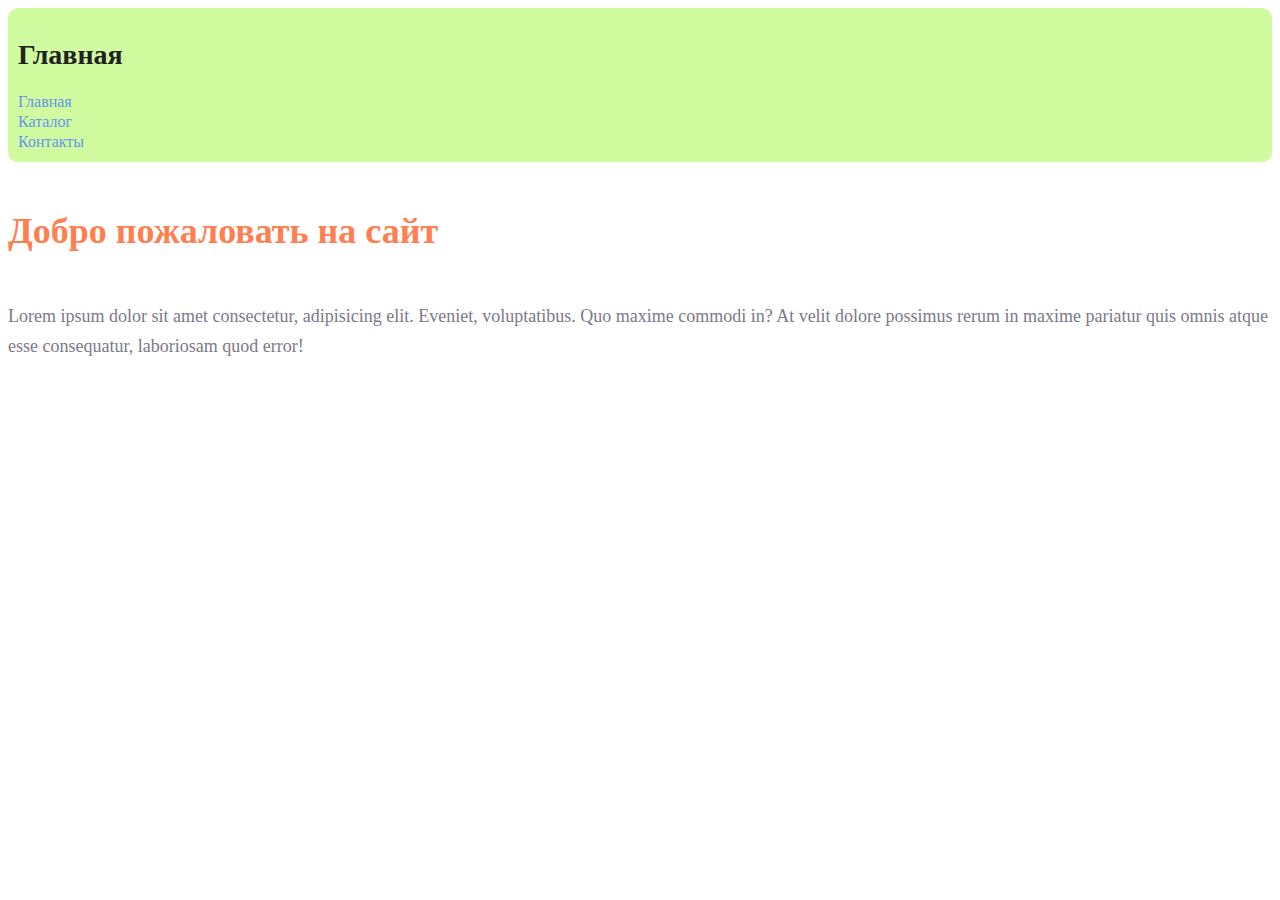
<file: index.html>
<!DOCTYPE html>
<html lang="en">
<head>
    <meta charset="UTF-8">
    <meta name="viewport" content="width=device-width, initial-scale=1.0">
    <title>Document</title>
    <link rel="stylesheet" href="./styles/style.css">
</head>
<body>
    <header>
        <h1 class="StrName">Главная</h1>
        <nav>
            <a href="./index.html"><div class="shortcut">Главная</div></a>
            <a href="./catalog/catalog.html"><div class="shortcut">Каталог</div></a>
            <a href="./contacts.html"><div class="shortcut">Контакты</div></a>
        </nav>
    </header>
    <div>
        <h2 class="BlockName">Добро пожаловать на сайт</h2>
        <p class="TextBlock">Lorem ipsum dolor sit amet consectetur, adipisicing elit. Eveniet, voluptatibus. Quo maxime commodi in? At velit dolore possimus rerum in maxime pariatur quis omnis atque esse consequatur, laboriosam quod error!</p>
    </div>
    
</body>
</html>
</file>
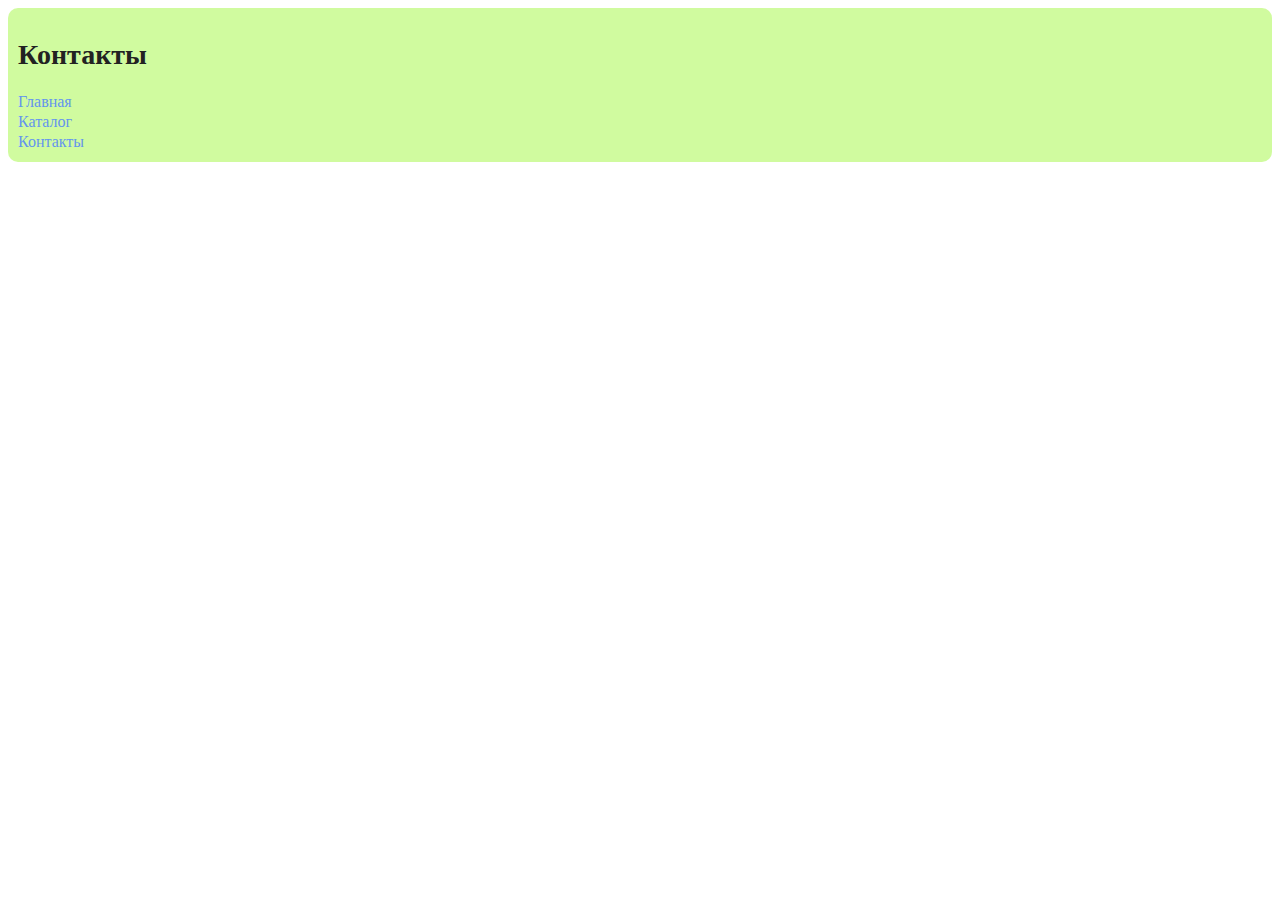
<file: contacts.html>
<!DOCTYPE html>
<html lang="en">
<head>
    <meta charset="UTF-8">
    <meta name="viewport" content="width=device-width, initial-scale=1.0">
    <link rel="stylesheet" href="./styles/style.css">
    <title>Document</title>
</head>
<body>
    <header>
        <h1 class="StrName">Контакты</h1>
        <nav>
            <a href="./index.html"><div class="shortcut">Главная</div></a>
            <a href="./catalog/catalog.html"><div class="shortcut">Каталог</div></a>
            <a href="./contacts.html"><div class="shortcut">Контакты</div></a>
        </nav>
    </header>
</body>
</html>
</file>
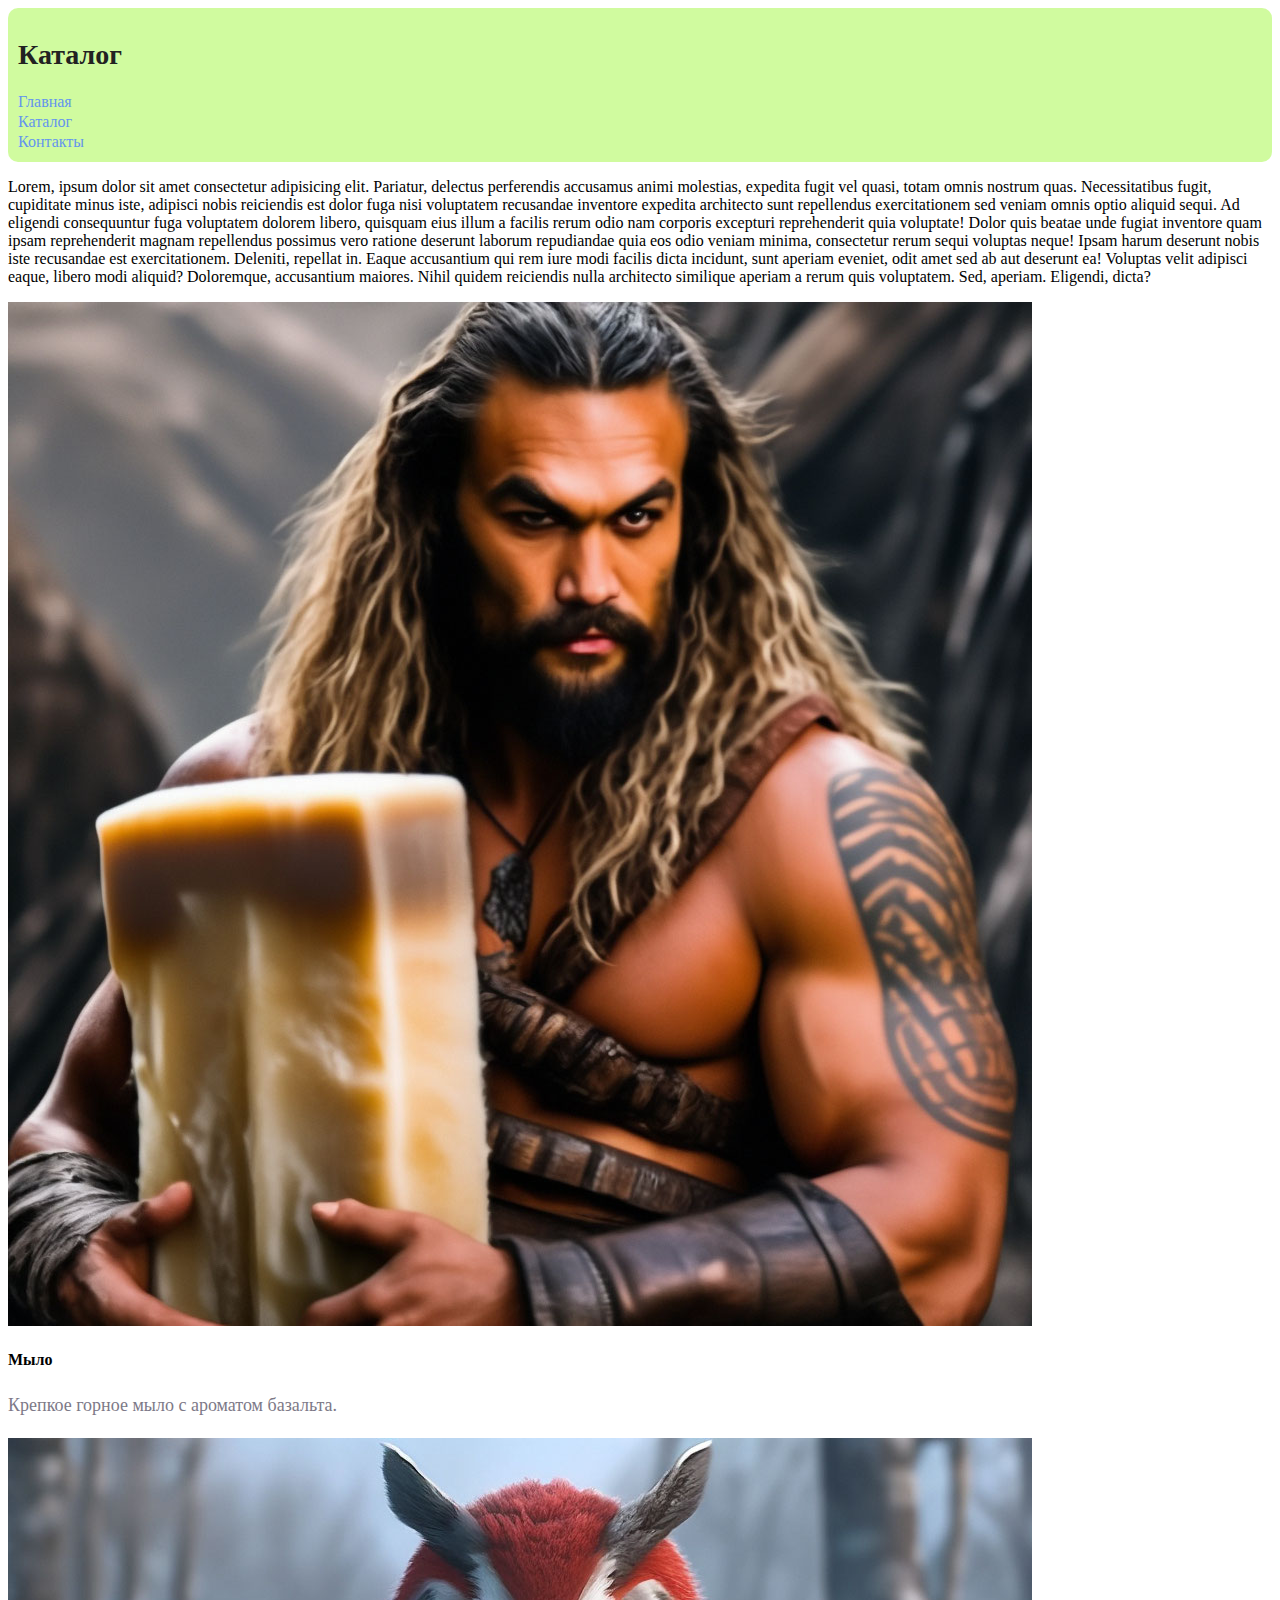
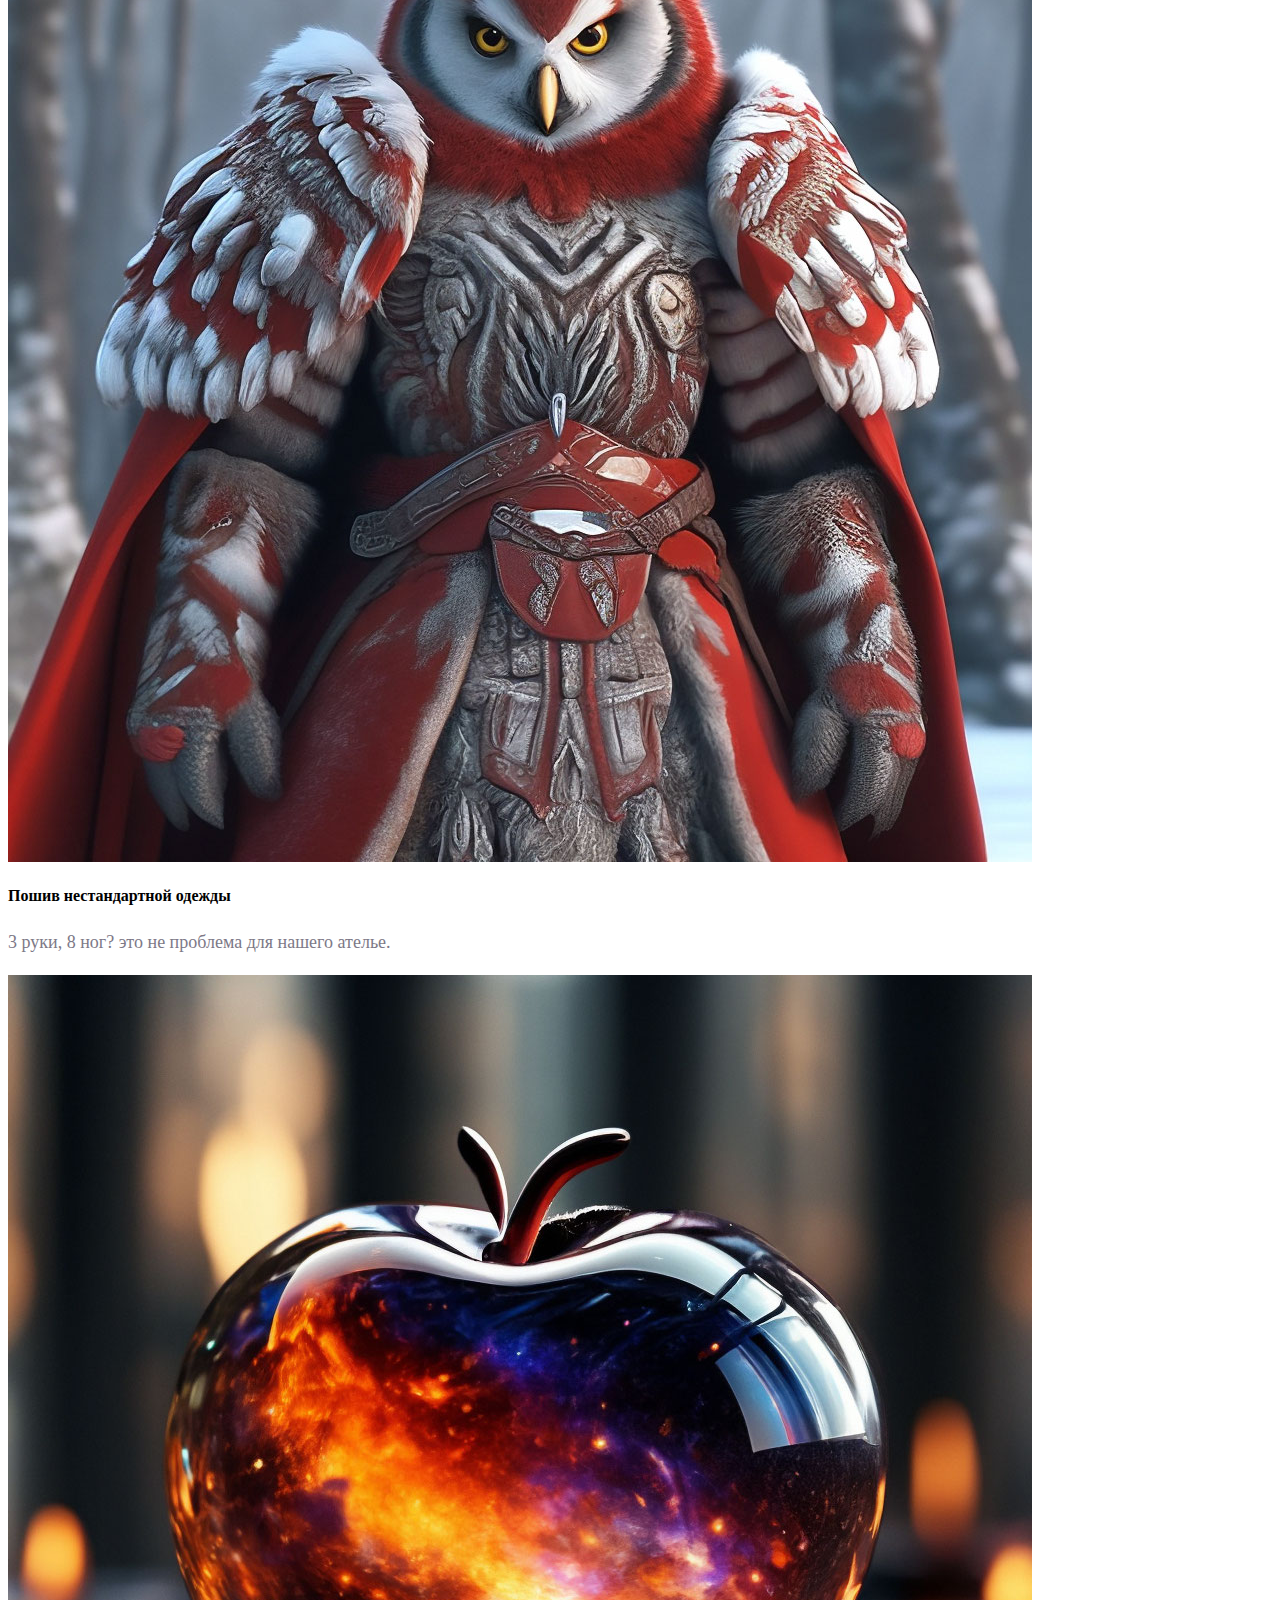
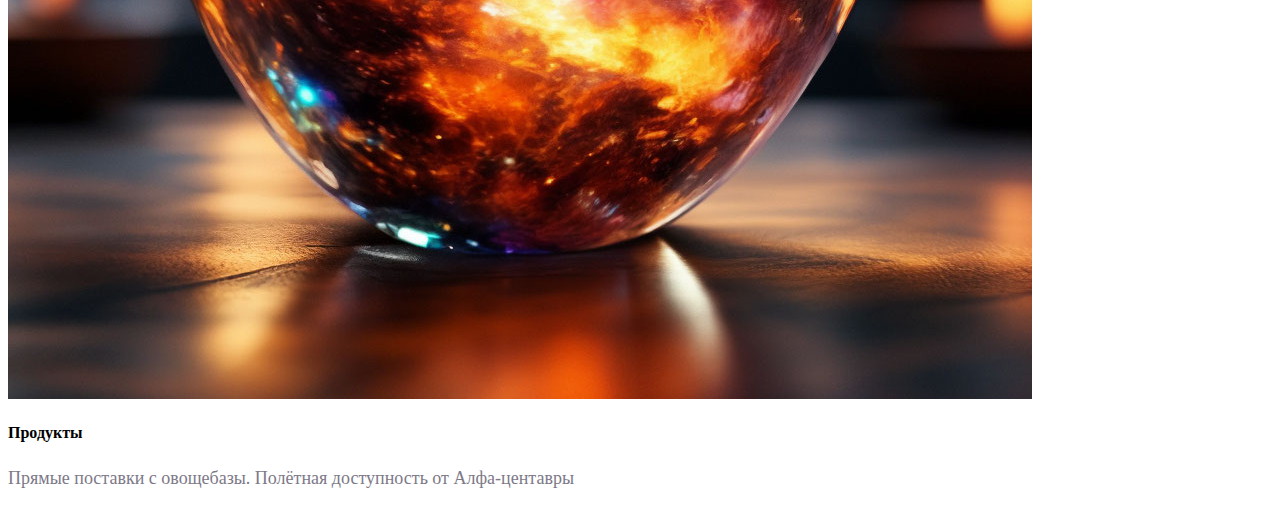
<file: catalog/catalog.html>
<!DOCTYPE html>
<html lang="en">
<head>
    <meta charset="UTF-8">
    <meta name="viewport" content="width=device-width, initial-scale=1.0">
    <title>Document</title>
    <link rel="stylesheet" href="../styles/style.css">
</head>
<body>
    <header>
        <h1 class="StrName">Каталог</h1>
        <nav>
            <a href="../index.html"><div class="shortcut">Главная</div></a>
            <a href="./catalog.html"><div class="shortcut">Каталог</div></a>
            <a href="../contacts.html"><div class="shortcut">Контакты</div></a>
        </nav>
    </header>
    <div>
        <p>Lorem, ipsum dolor sit amet consectetur adipisicing elit. Pariatur, delectus perferendis accusamus animi molestias, expedita fugit vel quasi, totam omnis nostrum quas. Necessitatibus fugit, cupiditate minus iste, adipisci nobis reiciendis est dolor fuga nisi voluptatem recusandae inventore expedita architecto sunt repellendus exercitationem sed veniam omnis optio aliquid sequi. Ad eligendi consequuntur fuga voluptatem dolorem libero, quisquam eius illum a facilis rerum odio nam corporis excepturi reprehenderit quia voluptate! Dolor quis beatae unde fugiat inventore quam ipsam reprehenderit magnam repellendus possimus vero ratione deserunt laborum repudiandae quia eos odio veniam minima, consectetur rerum sequi voluptas neque! Ipsam harum deserunt nobis iste recusandae est exercitationem. Deleniti, repellat in. Eaque accusantium qui rem iure modi facilis dicta incidunt, sunt aperiam eveniet, odit amet sed ab aut deserunt ea! Voluptas velit adipisci eaque, libero modi aliquid? Doloremque, accusantium maiores. Nihil quidem reiciendis nulla architecto similique aperiam a rerum quis voluptatem. Sed, aperiam. Eligendi, dicta?</p>
        <div>
            <div>
                <img src="../img/959a3d076f6e11ee843e4659bdca6a39_upscaled.jpg" alt="Ошибка">
                <h4>Мыло</h4>
                <p class="TextBlock">Крепкое горное мыло с ароматом базальта.</p>
            </div>
            <div>
                <img src="../img/a34a12f56f6b11ee97de222e7fa838a6_upscaled.jpg" alt="Ошибка">
                <h4>Пошив нестандартной одежды</h4>
                <p class="TextBlock">3 руки, 8 ног? это не проблема для нашего ателье.</p>
            </div>
            <div>
                <img src="../img/e652b95e6f6d11eeb8ce963c1ee369ba_upscaled.jpg" alt="Ошибка">
                <h4>Продукты</h4>
                <p class="TextBlock">Прямые поставки с овощебазы. Полётная доступность от Алфа-центавры</p>
            </div>
        </div>
    </div>
    
</body>
</html>
</file>
<file: styles/style.css>
a {
    text-decoration: none;
}
.shortcut{
    color: cornflowerblue; font-size: 16px; line-height: 20px;
}
/*Как вариант так
h1{
    color: #222222; font-size: 28px; line-height: 36px; font-weight: bold;
}
p{
    font-style: normal; font-weight: 300; font-size: 18px; line-height: 30px; color: #7D7987
}
h2{
    color: coral; font-style: normal; font-weight: 700; font-size: 36px; line-height: 80px;
}
*/
.TextBlock{
    font-style: normal; font-weight: 300; font-size: 18px; line-height: 30px; color: #7D7987
}
.StrName{
    color: #222222; font-size: 28px; line-height: 36px; font-weight: bold;
}
.BlockName{
    color: coral; font-style: normal; font-weight: 700; font-size: 36px; line-height: 80px;
}
header{
    background-color: #bdfa77b4;border-radius: 10px;padding: 10px;
}
</file>
